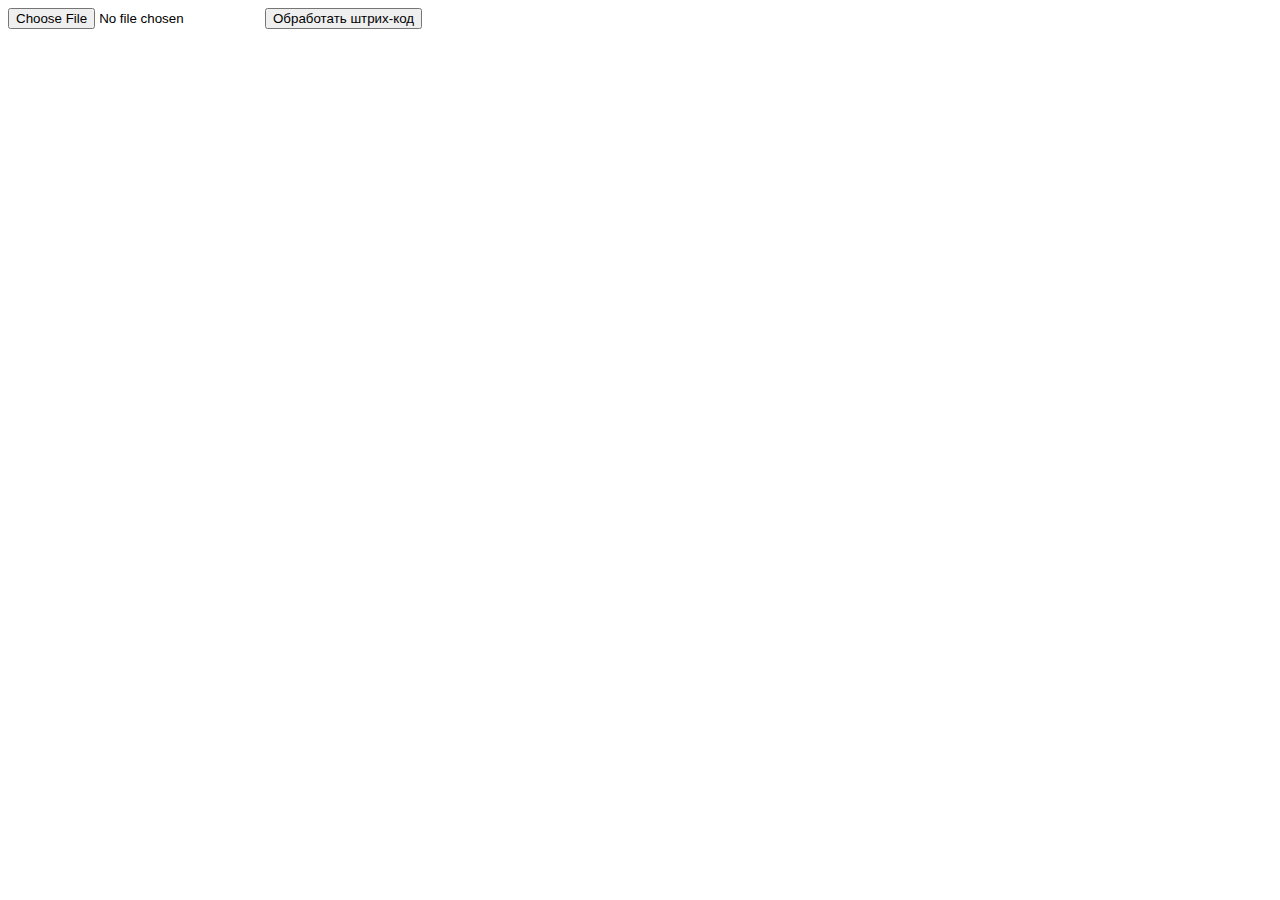
<file: microservice/templates/upload.html>
<!DOCTYPE html>
<html>
<head>
    <title>Загрузка изображения</title>
    <script src="https://code.jquery.com/jquery-3.6.0.min.js"></script>
</head>
<body>
    <input type="file" id="imageInput">
    <button onclick="handleImageUpload()">Обработать штрих-код</button>

    <div id="resultContainer"></div>

    <script>
        function handleImageUpload() {
            var fileInput = document.getElementById('imageInput');
            var file = fileInput.files[0];

            var formData = new FormData();
            formData.append('image', file);

            $.ajax({
                url: '/process_image',
                type: 'POST',
                data: formData,
                processData: false,
                contentType: false,
                success: function(response) {
                    var resultContainer = document.getElementById('resultContainer');
                    resultContainer.innerText = 'Штрих-код: ' + response;
                },
                error: function(xhr, status, error) {
                    var resultContainer = document.getElementById('resultContainer');
                    resultContainer.innerText = 'Произошла ошибка: ' + error;
                }
            });
        }
    </script>
</body>
</html>
</file>
